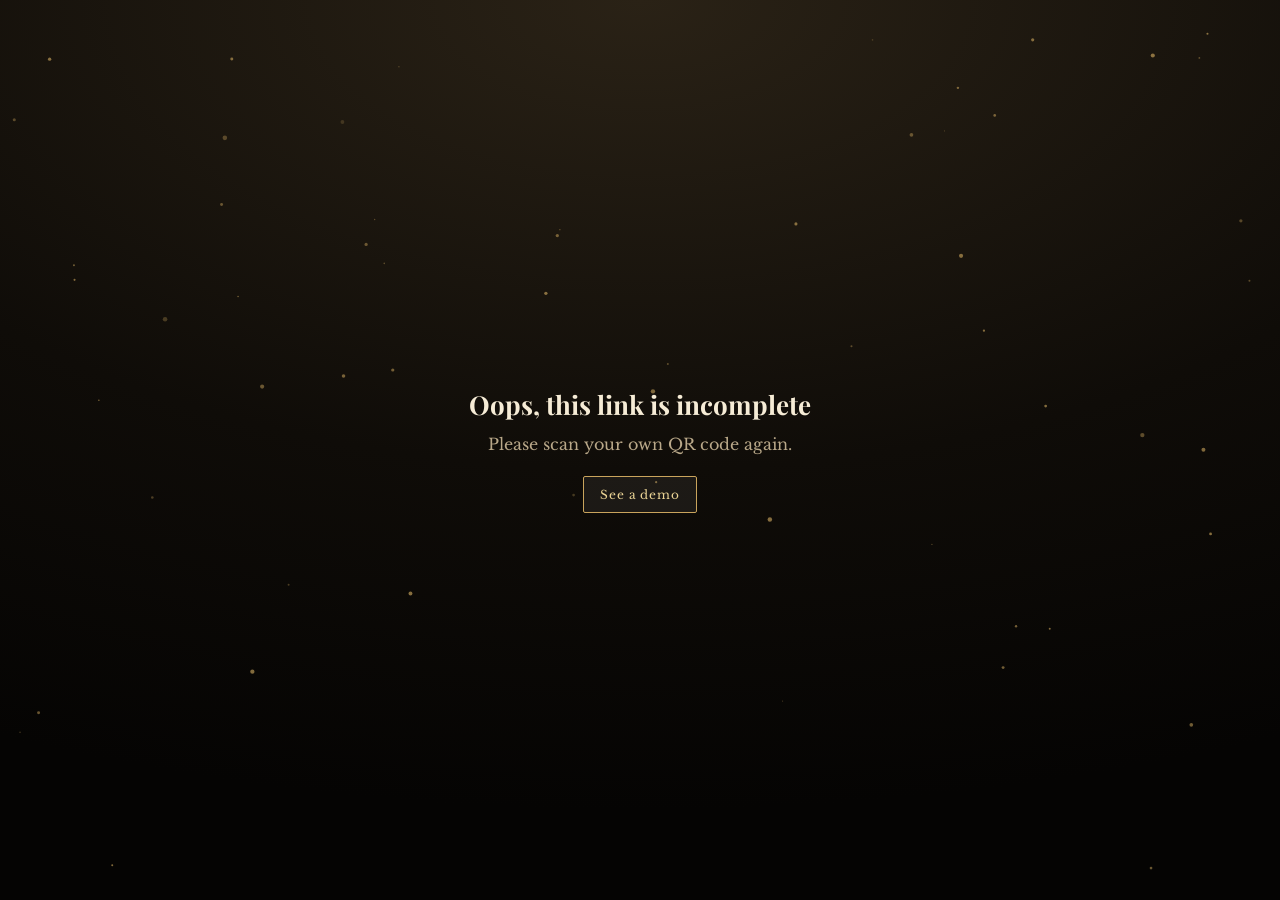
<file: index.html>
<!doctype html>
<html lang="en">
<head>
  <meta charset="utf-8">
  <meta name="viewport" content="width=device-width, initial-scale=1, viewport-fit=cover">
  <meta name="theme-color" content="#0b0907">
  <meta name="robots" content="noindex, nofollow">
  <title>Happy Men's Day</title>
  <meta property="og:title" content="A special wish is waiting for you">
  <meta property="og:description" content="Happy International Men's Day!">

  <link rel="preconnect" href="https://fonts.googleapis.com">
  <link rel="preconnect" href="https://fonts.gstatic.com" crossorigin>
  <link href="https://fonts.googleapis.com/css2?family=Playfair+Display:wght@500;700&family=Cormorant+Garamond:ital,wght@1,500;1,600&family=Great+Vibes&family=Libre+Baskerville:ital,wght@0,400;0,700;1,400&display=swap" rel="stylesheet">
  <link rel="stylesheet" href="style.css">
</head>
<body>
  <canvas id="bg" aria-hidden="true"></canvas>
  <canvas id="fx" aria-hidden="true"></canvas>

  <main id="app">
    <!-- Intro animation is injected here by script.js -->
    <section id="scene" class="scene" aria-live="polite"></section>

    <!-- Final photo + wish card -->
    <section id="reveal" class="reveal" hidden>
      <article class="card" id="card">
        <div class="bowtie" data-a style="--i:0" aria-hidden="true">
          <svg viewBox="0 0 64 46" width="64" height="46">
            <defs>
              <linearGradient id="gc" x1="0" y1="0" x2="1" y2="1">
                <stop offset="0" stop-color="#e8cf8f"/><stop offset="0.5" stop-color="#a67c37"/><stop offset="1" stop-color="#7a5a22"/>
              </linearGradient>
            </defs>
            <path d="M29 23 L4 9 Q2 8 2 11 L2 35 Q2 38 4 37 L29 23 Z" fill="url(#gc)"/>
            <path d="M35 23 L60 9 Q62 8 62 11 L62 35 Q62 38 60 37 L35 23 Z" fill="url(#gc)"/>
            <rect x="26" y="14" width="12" height="18" rx="4" fill="#7a5a22"/>
            <rect x="29" y="17" width="2" height="12" rx="1" fill="#ecd596" opacity=".8"/>
          </svg>
        </div>

        <div class="photo-wrap" data-a style="--i:1">
          <img id="photo" alt="" hidden>
          <div id="initials" hidden></div>
        </div>

        <p class="eyebrow" id="eyebrow" data-a style="--i:2"></p>
        <h1 id="name" data-a style="--i:3"></h1>
        <span class="tag" id="tag" data-a style="--i:4"></span>
        <div class="divider" data-a style="--i:5"><i></i><b></b><i></i></div>
        <p class="wish" id="wish"></p>
        <p class="sig" data-a style="--i:6"><span id="from"></span><span class="dot">&#10022;</span><span id="date"></span></p>
      </article>

      <div class="actions" data-a style="--i:8">
        <button class="btn" id="b-save" type="button">
          <svg viewBox="0 0 24 24" width="18" height="18" fill="none" stroke="currentColor" stroke-width="2" stroke-linecap="round" stroke-linejoin="round"><path d="M12 3v12"/><path d="M7 11l5 5 5-5"/><path d="M4 20h16"/></svg>
          Save card
        </button>
      </div>
    </section>

    <!-- Shown when the QR link has no / wrong id -->
    <section id="missing" class="missing" hidden>
      <h2>Oops, this link is incomplete</h2>
      <p>Please scan your own QR code again.</p>
      <a class="btn" id="demo-link" href="?id=01">See a demo</a>
    </section>
  </main>

  <script src="data.js"></script>
  <script src="script.js"></script>
</body>
</html>
</file>
<file: style.css>
/* ===== Theme: Dark Gentleman (charcoal black, cream text, brass gold) ===== */
:root{
  --ink:#f6ecd6; --muted:#b9a889;
  --brass:#c9a45c; --brass-l:#ecd596; --brass-d:#9a7430;
  --serif:'Playfair Display',Georgia,'Times New Roman',serif;
  --text:'Libre Baskerville',Georgia,'Times New Roman',serif;
}
*{box-sizing:border-box;margin:0;padding:0}
[hidden]{display:none!important}
html{background:#050403}
html,body{min-height:100%}
body{
  font-family:var(--text);
  color:var(--ink);
  background:radial-gradient(120% 90% at 50% 0%,#2a2216 0%,#0f0c08 58%,#050403 100%) fixed;
  overflow-x:hidden;
  -webkit-tap-highlight-color:transparent;
}
#bg,#fx{position:fixed;inset:0;width:100%;height:100%;pointer-events:none}
#bg{z-index:0}
#fx{z-index:60}
#app{position:relative;z-index:10;min-height:100vh;min-height:100dvh;display:flex;align-items:center;justify-content:center;padding:24px 0}

@keyframes spin{to{transform:rotate(360deg)}}
@keyframes pulse{0%,100%{opacity:.55}50%{opacity:1}}
@keyframes up{from{opacity:0;transform:translateY(14px)}to{opacity:1;transform:none}}
@keyframes pop{0%{transform:scale(.3);opacity:0}60%{transform:scale(1.2);opacity:1}100%{transform:scale(1);opacity:1}}
@keyframes blink{50%{opacity:0}}

/* ===== Scene wrapper ===== */
.scene{position:fixed;inset:0;z-index:20;display:flex;align-items:center;justify-content:center;flex-direction:column;
  transition:opacity .7s ease,transform .7s ease}
.scene.out{opacity:0;transform:scale(1.06);pointer-events:none}

/* ===== Scene 1: gift ===== */
@keyframes dropIn{from{transform:translateY(-70vh) scale(.6);opacity:0}to{transform:none;opacity:1}}
@keyframes shake{0%,100%{transform:translateX(0) rotate(0)}20%{transform:translateX(-9px) rotate(-5deg)}40%{transform:translateX(9px) rotate(5deg)}60%{transform:translateX(-6px) rotate(-3deg)}80%{transform:translateX(6px) rotate(3deg)}}
.sc-gift .gift{position:relative;width:170px;height:170px;animation:dropIn .9s cubic-bezier(.2,1.3,.4,1) both}
.sc-gift .gift.shake{animation:shake .45s ease-in-out 3}
.sc-gift .gift-box{position:absolute;left:10px;right:10px;bottom:0;height:112px;border-radius:4px;
  background:linear-gradient(160deg,#9a2236,#4a0f1b);box-shadow:0 24px 40px rgba(0,0,0,.6)}
.sc-gift .gift-box::before,.sc-gift .gift-lid::before{content:"";position:absolute;left:50%;top:0;bottom:0;width:24px;transform:translateX(-50%);
  background:linear-gradient(90deg,#c9a45c,#f0d89a,#a67c37)}
.sc-gift .gift-lid{position:absolute;left:0;right:0;bottom:104px;height:42px;border-radius:4px;z-index:2;
  background:linear-gradient(160deg,#a8283d,#5a1322);transform-origin:left bottom;
  transition:transform .9s cubic-bezier(.5,-.4,.6,1),opacity .9s ease}
.sc-gift .gift-lid::after{content:"";position:absolute;left:50%;top:-26px;width:60px;height:30px;transform:translateX(-50%);
  background:radial-gradient(circle at 26% 62%,#c9a45c 0 14px,transparent 15px),radial-gradient(circle at 74% 62%,#c9a45c 0 14px,transparent 15px)}
.sc-gift .gift.open .gift-lid{transform:translate(90px,-230px) rotate(38deg);opacity:0}
.sc-gift .rays{position:absolute;left:50%;top:50%;width:620px;height:620px;margin:-310px 0 0 -310px;opacity:0;transition:opacity .6s;
  background:repeating-conic-gradient(rgba(201,164,92,.30) 0 9deg,transparent 9deg 18deg);
  -webkit-mask-image:radial-gradient(circle,#000 0,transparent 68%);mask-image:radial-gradient(circle,#000 0,transparent 68%);
  animation:spin 9s linear infinite}
.sc-gift .rays.on{opacity:1}
.hint{position:absolute;bottom:17%;left:0;right:0;text-align:center;padding:0 24px;font-size:12px;letter-spacing:.22em;text-transform:uppercase;color:var(--muted);animation:pulse 1.8s ease-in-out infinite}

/* ===== Scene 2: curtain ===== */
.sc-curtain .curtain{position:fixed;top:0;bottom:0;width:51%;z-index:3;
  background:repeating-linear-gradient(90deg,#4a1019 0 20px,#6a1b28 20px 40px,#3a0b13 40px 60px);
  box-shadow:inset 0 -80px 120px rgba(0,0,0,.35);transition:transform 2s cubic-bezier(.7,0,.25,1)}
.sc-curtain .curtain.left{left:0;border-right:3px solid var(--brass-l)}
.sc-curtain .curtain.right{right:0;border-left:3px solid var(--brass-l)}
.sc-curtain .pelmet{position:fixed;top:0;left:0;right:0;height:46px;z-index:4;background:linear-gradient(#e8cf8f,#a67c37);box-shadow:0 8px 20px rgba(40,25,5,.45)}
.sc-curtain .spot{position:fixed;inset:0;opacity:0;transition:opacity 1.4s ease;
  background:radial-gradient(ellipse 55% 62% at 50% 54%,rgba(255,236,190,.30),transparent 72%)}
.sc-curtain.opened .curtain.left{transform:translateX(-101%)}
.sc-curtain.opened .curtain.right{transform:translateX(101%)}
.sc-curtain.opened .spot{opacity:1}
.sc-curtain .present{position:relative;z-index:5;text-align:center;padding:0 20px;transition:opacity .8s ease}
.sc-curtain .present>*{opacity:0;animation:up .9s ease forwards}
.sc-curtain .present .small{font-size:11px;letter-spacing:.36em;text-transform:uppercase;color:#e8cf8f;animation-delay:.2s}
.sc-curtain .present .big{font-family:var(--serif);font-size:clamp(32px,9.5vw,50px);margin:10px 0;color:#fbf4e4;animation-delay:.9s}
.sc-curtain .present .who{font-family:'Great Vibes',cursive;font-size:clamp(46px,14vw,72px);color:#f0d89a;animation-delay:1.7s}
.sc-curtain.opened .present{opacity:0}

/* ===== Scene 3: countdown ===== */
.sc-count .cd-wrap{position:relative;width:210px;height:210px}
.sc-count .cd-svg{width:100%;height:100%;transform:rotate(-90deg)}
.sc-count .trk{fill:none;stroke:rgba(255,255,255,.12);stroke-width:4}
.sc-count .prg{fill:none;stroke:var(--brass);stroke-width:4;stroke-linecap:round}
.sc-count .cd-num{position:absolute;inset:0;display:grid;place-items:center;font-family:var(--serif);font-size:40px;color:var(--ink)}
.sc-count .cd-num.digit{font-size:104px;color:var(--brass-l)}
.sc-count .cd-num.pop{animation:pop .6s ease}
.sc-count .cd-msg{margin-top:30px;padding:0 24px;text-align:center;font-size:12px;letter-spacing:.2em;text-transform:uppercase;color:var(--muted)}
@keyframes flash{0%{opacity:.95}100%{opacity:0}}
.sc-count .flash{position:fixed;inset:0;background:#fff6dc;opacity:0;pointer-events:none}
.sc-count .flash.go{animation:flash .9s ease-out forwards}

/* ===== Scene 4: polaroid ===== */
.sc-pol .pol{position:relative;width:min(78vw,300px);background:#fffdf7;padding:14px 14px 76px;border-radius:3px;
  box-shadow:0 30px 60px rgba(0,0,0,.7);transform:translateY(-120vh) rotate(-16deg)}
.sc-pol .pol.drop{transition:transform 1.3s cubic-bezier(.2,1.25,.35,1);transform:translateY(0) rotate(-4deg)}
.sc-pol .tape{position:absolute;top:-14px;left:50%;width:96px;height:28px;margin-left:-48px;background:rgba(166,124,55,.6);transform:rotate(3deg)}
.sc-pol .pol-img{background:#1a1a1a;overflow:hidden;display:flex;justify-content:center}
.sc-pol .pol-img img{display:block;max-width:100%;width:auto;height:auto;max-height:min(46vh,380px);filter:brightness(.04) sepia(1);transition:filter 2.6s ease}
.sc-pol .pol.develop .pol-img img{filter:none}
.sc-pol .pol-ini{width:100%;height:240px;display:grid;place-items:center;font-family:var(--serif);font-size:64px;color:var(--brass-l);background:linear-gradient(160deg,#3a3126,#14110c)}
.sc-pol .pol-cap{position:absolute;left:12px;right:12px;bottom:12px;height:56px;display:flex;align-items:center;justify-content:center;
  font-family:'Great Vibes',cursive;font-size:28px;color:#2b2118;text-align:center;line-height:1}
.floaters{position:fixed;inset:0;pointer-events:none;overflow:hidden}
@keyframes rise{from{transform:translateY(0) scale(.6);opacity:0}15%{opacity:1}to{transform:translateY(-105vh) scale(1.1);opacity:0}}
.floaters svg{position:absolute;bottom:-40px;animation:rise linear forwards}

/* ===== Reveal card ===== */
.reveal{width:100%;display:flex;flex-direction:column;align-items:center;gap:20px;padding:30px 0 20px}
.card{position:relative;width:calc(100% - 36px);max-width:390px;padding:46px 26px 28px;text-align:center;border-radius:10px;
  background:linear-gradient(165deg,#221c12,#120f0a);
  border:1px solid var(--brass);
  box-shadow:0 26px 60px rgba(0,0,0,.7),inset 0 0 0 7px #120f0a,inset 0 0 0 8px rgba(201,164,92,.6)}
@keyframes cardIn{from{opacity:0;transform:translateY(40px) scale(.9)}to{opacity:1;transform:none}}
.reveal.show .card{animation:cardIn .95s cubic-bezier(.2,1.2,.3,1) both}
[data-a]{opacity:0}
.reveal.show [data-a]{animation:up .8s ease forwards;animation-delay:calc(var(--i,0) * .16s + .35s)}

.bowtie{position:absolute;top:-24px;left:50%;margin-left:-32px;filter:drop-shadow(0 5px 8px rgba(0,0,0,.6))}
/* full, uncropped photo in a brass frame (works for portrait and landscape) */
.photo-wrap{position:relative;width:fit-content;max-width:100%;margin:8px auto 22px;padding:6px;border-radius:6px;
  background:linear-gradient(135deg,var(--brass-l),var(--brass),var(--brass-d),var(--brass),var(--brass-l));
  box-shadow:0 12px 28px rgba(0,0,0,.6)}
.photo-wrap img{display:block;max-width:100%;width:auto;height:auto;max-height:min(50vh,400px);border-radius:2px;background:#120f0a;border:2px solid #120f0a}
#initials{display:grid;place-items:center;width:200px;height:240px;border-radius:2px;border:2px solid #120f0a;font-family:var(--serif);font-size:64px;color:var(--brass-l);background:linear-gradient(160deg,#3a3126,#14110c)}

.eyebrow{font-size:10px;letter-spacing:.3em;text-transform:uppercase;color:var(--brass);margin-bottom:12px;line-height:1.7}
h1{font-family:var(--serif);font-weight:700;font-size:clamp(30px,9vw,38px);letter-spacing:.02em;line-height:1.15;margin-bottom:14px;color:var(--ink)}
.tag{display:inline-block;font-size:11px;font-style:italic;letter-spacing:.06em;padding:5px 16px;border-radius:2px;color:var(--brass-l);border:1px solid var(--brass);background:rgba(201,164,92,.1)}
.divider{display:flex;align-items:center;justify-content:center;gap:10px;margin:20px 0 16px}
.divider i{display:block;height:1px;width:56px;background:linear-gradient(90deg,transparent,var(--brass))}
.divider i:last-child{background:linear-gradient(90deg,var(--brass),transparent)}
.divider b{width:7px;height:7px;transform:rotate(45deg);background:var(--brass)}
.wish{font-family:'Cormorant Garamond',Georgia,serif;font-style:italic;font-weight:600;font-size:clamp(21px,6vw,24px);line-height:1.45;color:var(--ink);min-height:3em;white-space:pre-line}
.wish.long{font-size:18px;line-height:1.5;text-align:left}
.typing-h{visibility:hidden}
.wish.typing .t::after{content:"";display:inline-block;width:2px;height:1em;margin-left:2px;vertical-align:-.12em;background:var(--brass);animation:blink .8s steps(1) infinite}
.sig{margin-top:22px;font-size:10px;letter-spacing:.18em;text-transform:uppercase;color:var(--muted);display:flex;justify-content:center;gap:10px;flex-wrap:wrap}
.sig .dot{color:var(--brass)}
.sig #from:empty,.sig #from:empty + .dot{display:none}

.actions{display:flex;gap:8px;flex-wrap:wrap;justify-content:center;padding:0 12px}
.btn{display:inline-flex;align-items:center;gap:6px;padding:10px 16px;border-radius:2px;font:400 12px var(--text);letter-spacing:.08em;color:var(--brass-l);
  background:rgba(255,255,255,.06);border:1px solid var(--brass);cursor:pointer;text-decoration:none;transition:background .2s,transform .15s}
.btn:hover{background:rgba(201,164,92,.2)}
.btn:active{transform:scale(.96)}

.missing{text-align:center;padding:0 28px;max-width:420px}
.missing h2{font-family:var(--serif);font-size:26px;color:var(--ink);margin-bottom:12px}
.missing p{color:var(--muted);margin-bottom:22px}

@media (prefers-reduced-motion:reduce){
  *{animation-duration:.01ms!important;animation-delay:0s!important;transition-duration:.01ms!important}
  [data-a]{opacity:1}
}
</file>
